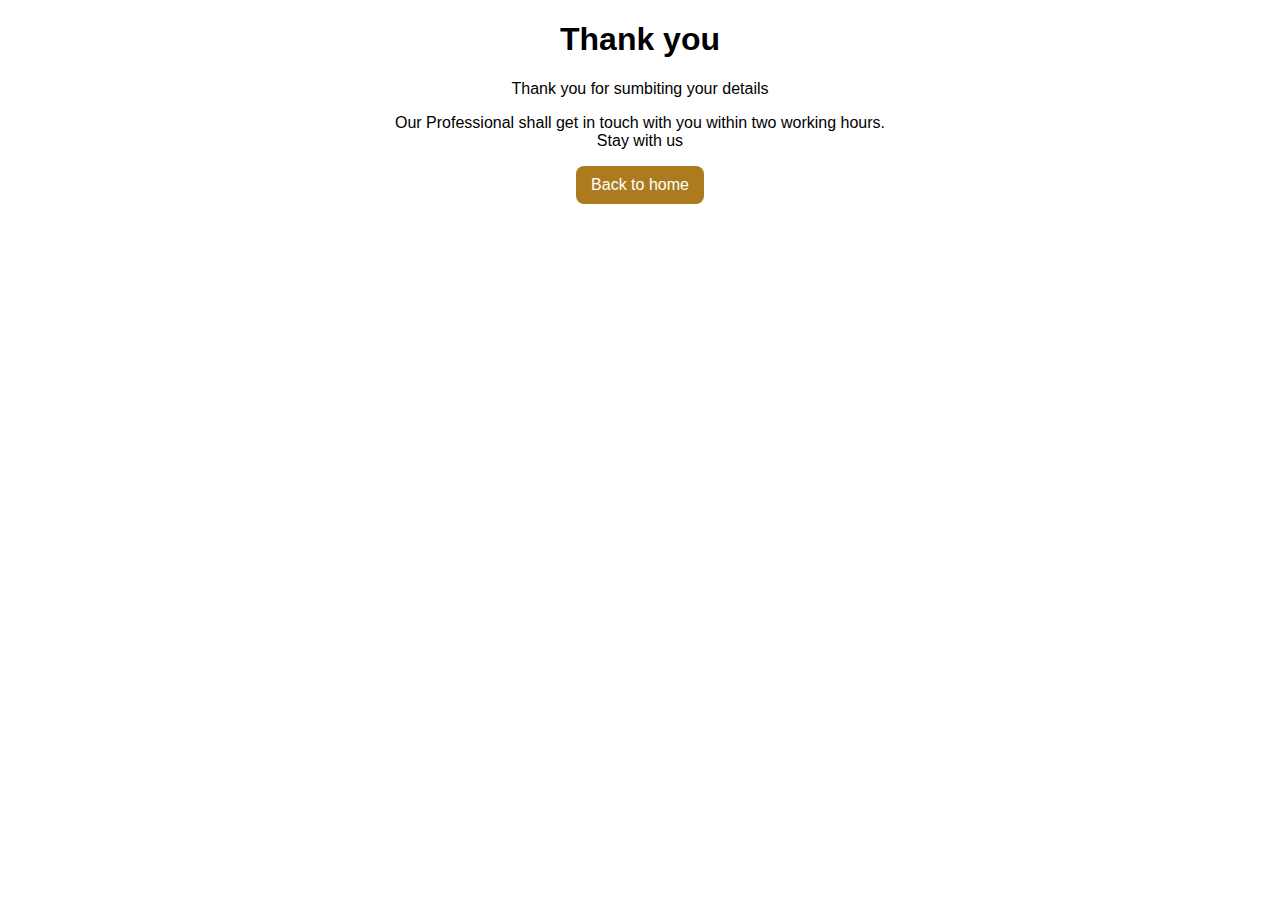
<file: thank-you.html>
<!DOCTYPE html>
<html lang="en">
<style>
    a {
        text-decoration: none;
        background: #ac7b20;
        display: inline-block;
        padding: 10px 15px;
        border-radius: 8px;
        color: #fff;
    }
</style>

<head>
    <meta charset="UTF-8">
    <meta http-equiv="X-UA-Compatible" content="IE=edge">
    <meta name="viewport" content="width=device-width, initial-scale=1.0">
    <title>Thank You</title>
    <style>
        .thank_box {
            max-width: 500px;
            margin: 0 auto;
            text-align: center;
            font-family: Arial, Helvetica, sans-serif;
        }
    </style>

    <!-- Google tag (gtag.js) -->
    <script async src="https://www.googletagmanager.com/gtag/js?id=AW-16588076712"></script>
    <script>
        window.dataLayer = window.dataLayer || [];
        function gtag() { dataLayer.push(arguments); }
        gtag('js', new Date());

        gtag('config', 'AW-16588076712');
    </script>

    <!-- Event snippet for tropical isle noida conversion page -->
    <script>
        gtag('event', 'conversion', { 'send_to': 'AW-16588076712/A4dxCIPw-9UbEKjt5-U9' });
    </script>



</head>

<body>
    <div class="thank_box">
        <h1>Thank you</h1>
        <P>Thank you for sumbiting your details</P>
        <p>Our Professional shall get in touch with you within two working hours. Stay with us</p>
        <a href="index.html">Back to home</a>
    </div>
</body>

</html>
</file>
